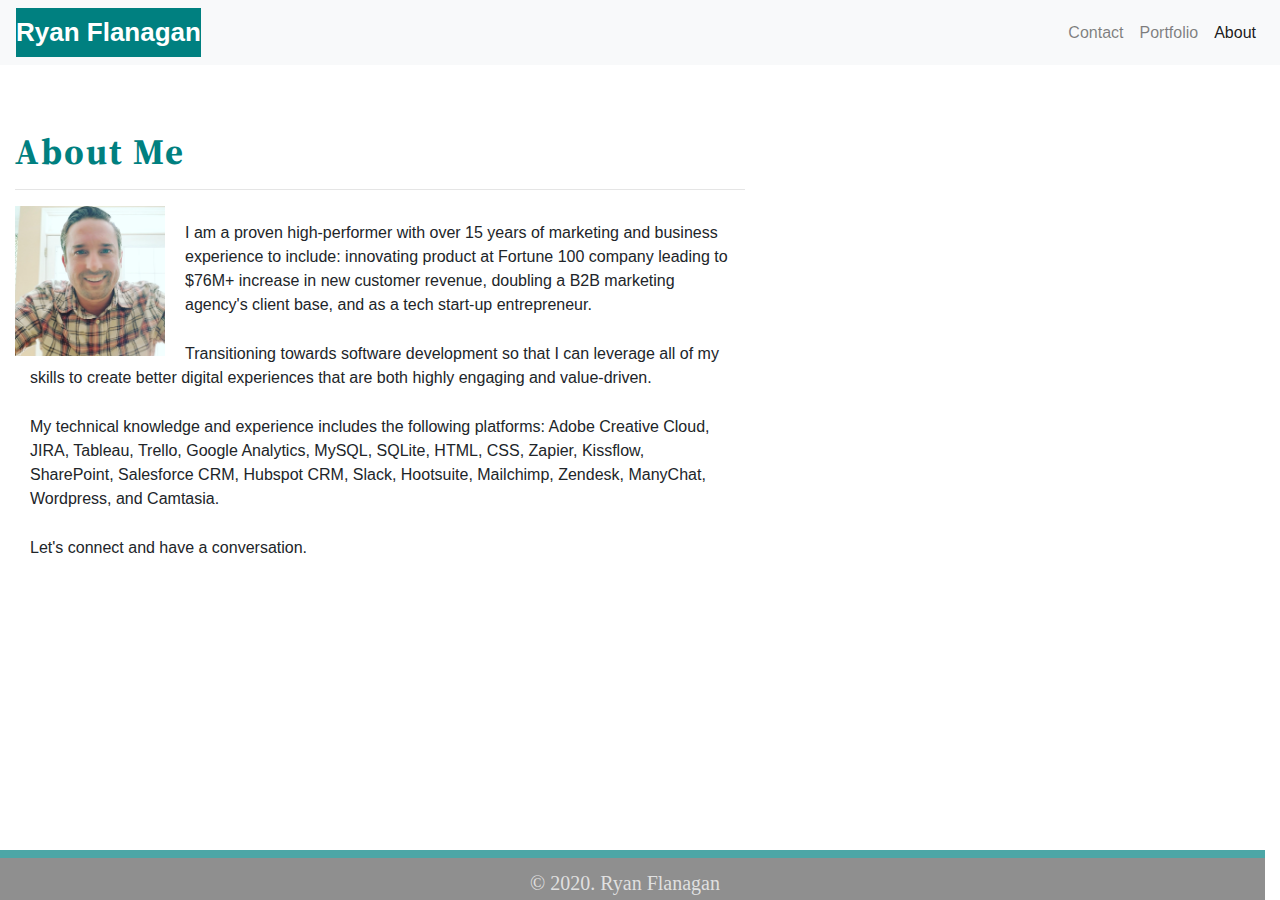
<file: index.html>
<!DOCTYPE html>
  <head>
    <meta charset="utf-8">
    <meta http-equiv="X-UA-Compatible" content="IE=edge">
    <title>Ryan Flanagan Portfolio Page</title>
    <meta name="description" content="">
    <meta name="viewport" content="width=device-width, initial-scale=1">

    <!--Here is where I include the Bootstrap CSS CDN Code-->
    <link rel="stylesheet" href="https://stackpath.bootstrapcdn.com/bootstrap/4.5.2/css/bootstrap.min.css" integrity="sha384-JcKb8q3iqJ61gNV9KGb8thSsNjpSL0n8PARn9HuZOnIxN0hoP+VmmDGMN5t9UJ0Z" crossorigin="anonymous">

    <!--Here is where I link in Google Fonts Code-->
    <link href="https://fonts.googleapis.com/css2?family=Source+Serif+Pro:wght@600&display=swap" rel="stylesheet">
    <!--Here is where I've included my site css external link-->
    <link rel="stylesheet" href="./style.css">
  </head>

  <body>
        <!--Here is where I put in the Navigation Bar -->
    <nav class="navbar navbar-expand-xl navbar-light bg-light">
      <a class="navbar-brand" href="./index.html">Ryan Flanagan</a>
        <button class="navbar-toggler" type="button" data-toggle="collapse" data-target="#navbarSupportedContent" aria-controls="navbarSupportedContent" aria-expanded="false" aria-label="Toggle navigation">
          <span class="navbar-toggler-icon"></span>
        </button>
      <!--Here is where I put in the site nav elements-->
      <div class="collapse navbar-collapse" id="navbarSupportedContent">
        <ul class="navbar-nav ml-auto">
          <li class="nav-item">
            <a class="nav-link" href="./contact.html">Contact <span class="sr-only">(current)</span></a>
          </li>
          <li class="nav-item">
            <a class="nav-link" href="./portfolio.html">Portfolio</a>
          </li>
          <li class="nav-item active">
            <a class="nav-link" href="./index.html" id ="active" tabindex="-1" aria-disabled="true">About</a>
          </li>
        </ul>
      </div>
    </nav><!--This is the end of the Nav Bar Section-->
          
      <div class="container"><!--Will contain the content in container-->
        
        <div class="row"><!--Defining the 1st row-->
          <div class="col-lg-8 contentgroup"><!--Breaking the first row into 8 cols and 4 cols-->
                <div class="row"><!--Defining the row inside of the 8 columns group-->
                  <div class="col-lg-12" id="aboutmeline"><!--Validating 12 new columns within parent-->
                    <H3 class="headertext">About Me</H3><hr></hr>
                  </div>
                </div>
                <div class="row"><!--Creating next row for image and copy-->
                  <div class="col-lg-12" id="contentbox">
                    <img class="ryanpic" src="./Assets/Ryan_Flanagan picture.jpg" alt="rflanaganpic" />
                    <p class="biocopy">I am a proven high-performer with over 15 years of marketing and business experience to include: innovating product at Fortune 100 company leading to $76M+ increase in new customer revenue, doubling a B2B marketing agency's client base, and as a tech start-up entrepreneur.</p>
                    <p class="biocopy"> Transitioning towards software development so that I can leverage all of my skills to create better digital experiences that are both highly engaging and value-driven.</p>
                    <p class="biocopy">My technical knowledge and experience includes the following platforms:
                      Adobe Creative Cloud, JIRA, Tableau, Trello, Google Analytics, MySQL, SQLite, HTML, CSS, Zapier, Kissflow, SharePoint, Salesforce CRM, Hubspot CRM, Slack, Hootsuite, Mailchimp, Zendesk, ManyChat, Wordpress, and Camtasia.</p>
                    <p class="biocopy">Let's connect and have a conversation. </p>
                  </div><!--Close of text section-->
                </div><!--Close of image and copy section-->

          </div>
        </div><!--Complete end of About Me row content taking 8 columns -->
      </div><!--End of Container-->

    <footer class="row" id="footer"> <!--Footer Row Content-->
      <!--<div class="card"><!--The content in this div gets wrapped in a card-->
        <div class="text-center">
          <p class="footertext">© 2020. Ryan Flanagan</p>
        </div>
      <!--</div>-->
    </footer><!--End of Footer Row Content-->
  </body>
</html>
</file>
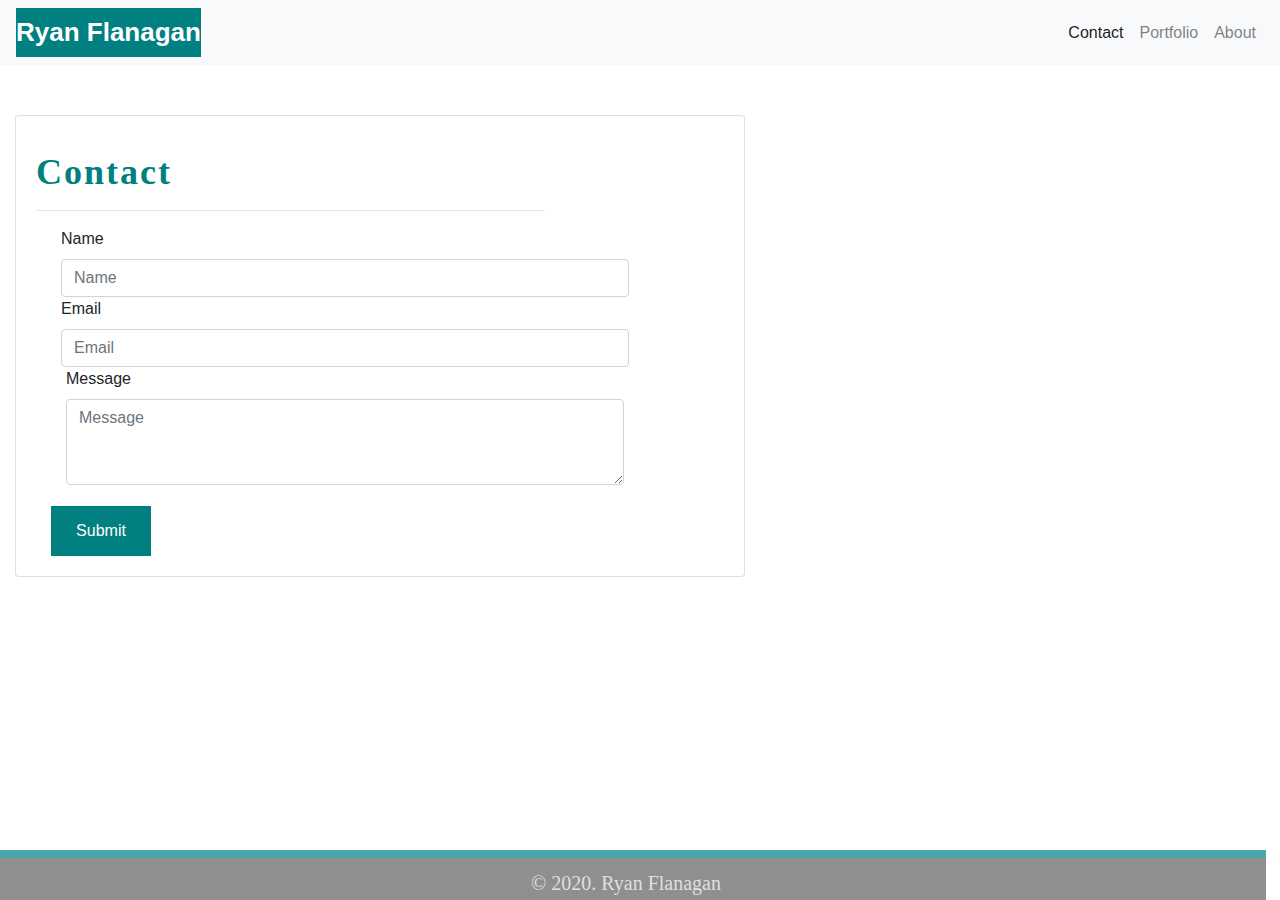
<file: contact.html>
<!DOCTYPE html>
    <head>
        <meta charset="utf-8">
        <meta http-equiv="X-UA-Compatible" content="IE=edge">
        <title>Ryan Flanagan Portfolio</title>
        <meta name="description" content="">
        <meta name="viewport" content="width=device-width, initial-scale=1">

        <!--Here is where I include the Bootstrap CSS CDN Code-->
        <link rel="stylesheet" href="https://stackpath.bootstrapcdn.com/bootstrap/4.5.2/css/bootstrap.min.css" integrity="sha384-JcKb8q3iqJ61gNV9KGb8thSsNjpSL0n8PARn9HuZOnIxN0hoP+VmmDGMN5t9UJ0Z" crossorigin="anonymous">

        <!--Here is where I've included my site css external link-->
        <link rel="stylesheet" href="./style.css">
    </head>

    <body>
      <!--Here is where I put in the Navigation Bar -->
      <nav class="navbar navbar-expand-lg navbar-light bg-light">
        <a class="navbar-brand" href="./index.html">Ryan Flanagan</a>
          <button class="navbar-toggler" type="button" data-toggle="collapse" data-target="#navbarNav" aria-controls="navbarTogglerDemo01" aria-expanded="false" aria-label="Toggle navigation">
            <span class="navbar-toggler-icon"></span>
          </button>

        <!--Here is where I put in the site nav elements-->
        <div class="collapse navbar-collapse" id="navbarTogglerDemo01">
          <ul class="navbar-nav ml-auto">
            <li class="nav-item">
              <a class="nav-link active" href="./contact.html">Contact <span class="sr-only">(current)</span></a>
            </li>
            <li class="nav-item">
              <a class="nav-link" href="./portfolio.html">Portfolio</a>
            </li>
            <li class="nav-item">
              <a class="nav-link" href="./index.html" tabindex="-1" aria-disabled="true">About</a>
            </li>
          </ul>
        </div>
      </nav><!--This is the end of the Nav Bar Section-->
        
      <div class="container"><!--Will contain the content in container-->
        <div class="row"><!--Defining the 1st row-->
          <div class="col-lg-8"><!--Breaking the first row into 8 cols and 4 cols-->
            <div class="card"><!--Creating a card in the 8 col-->
              <div class="card-body"><!--Giving the card a defined line-->
                <div class="row"><!--Defining the row inside of the 8 columns group-->
                  <div class="col-lg-9" id="contactmeline"><!--Validating 12 new columns within parent-->
                    <H3 class="headertext">Contact</H3><hr></hr><!--providing Card text header-->
                  </div>
                </div>
                <form>
                  <div class="form-row">
                    <label for="inputCity">Name</label>
                    <input type="text" class="form-control" id="inputName" placeholder="Name">
                  </div>
                  <div class="form-row">
                    <label for="exampleFormControlInput1">Email</label>
                    <input type="email" class="form-control" id="exampleFormControlInput1" placeholder="Email">
                  </div>
                  <div class="form-group">
                    <label for="inputMessage">Message</label>
                    <textarea class="form-control" id="inputMessage" rows="3" placeholder="Message"></textarea>
                  </div>
                  <button type="Submit" class="btn btn-primary">Submit</button>
                </form>
                  </div><!--Close of text section-->
                </div><!--Close of image and copy section-->
              </div><!--Close of Card Body Section-->
            </div><!--Close of Card Element Section-->
          </div>
        </div><!--Complete end of About Me row content taking 8 columns -->
      </div><!--End of Container-->

    <footer class="row" id="footer"> <!--Footer Row Content-->
      <div class="card"><!--The content in this div gets wrapped in a card-->
        <div class="text-center">
          <p class="footertext">© 2020. Ryan Flanagan</p>
        </div>
      </div>
    </footer><!--End of Footer Row Content-->
  </body>
</html>
</file>
<file: style.css>
html {
   
}

body {
    background-image: url('https://assets.awwwards.com/awards/images/2015/04/pattern.jpg');
    background-repeat: no-repeat;
    background-size: 100%;
    background-size: cover;
    width: auto;
}
.navbar-brand {
    color: white!important;
    background-color: teal;
    font-weight: bold;
    font-size:26px;
}

.container {
    margin:50px 0px 50px 0px;
}

.contentgroup {
    background-color: white;
}

.galleryimage {
    width: auto;
    margin-bottom: 20px;
}
.headertext{
    font-family: 'Source Serif Pro', serif;
    font-weight: bold;
    letter-spacing: 2px;
    font-size: 36px;
    color: teal;
    margin-top: 15px;
}

.contacttext {
    font-family: 'Source Serif Pro', serif;
    font-weight: bold;
    letter-spacing: 2px;
    font-size: 36px;
    color: teal;
}

#contentbox {
    margin-bottom:30px;
}

form {
    margin-right:100px;
    margin-left:30px;
}
.btn-primary {
    margin-top: 5px;
    height:50px;
    width:100px;
    background-color: teal;
    border: none;
    margin-left: -15px!important;
    border-radius: 0px;
}

.ryanpic {
    margin-right:20px;
    height:150px;
    width:150px;
    float:left;
}

.biocopy {
    margin:5px;
    padding:10px;
}

.text-center {
    position: fixed;
    color: lightgray;
    background-color:#606060;
    opacity: .70;
    bottom : 0;
    height:50px;
    width: 100%;
    padding:10px;
    text-align: center;
    vertical-align: middle;
    align-items: center;
    font-size: 20px;
    font-family: 'Lato';
    border-top:8px solid teal;

}
</file>
